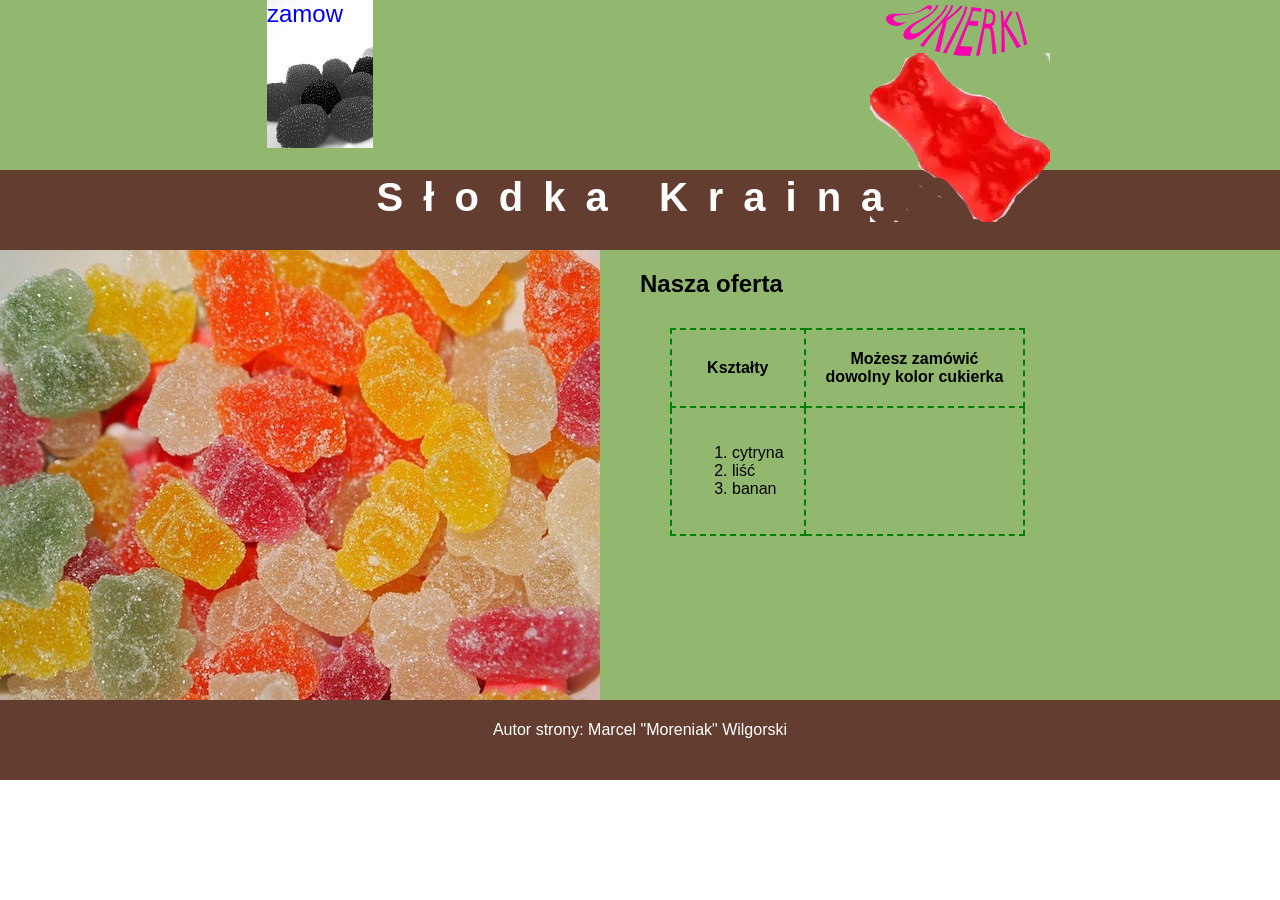
<file: index.html>
<!DOCTYPE html>
<html lang="pl">
<head>
    <meta charset="UTF-8">
    <meta name="viewport" content="width=device-width, initial-scale=1.0">
    <title>Fabryka Cukierków</title>
    <link rel="stylesheet" href="styl10.css">
</head>
<body>
    <main>
        <section id="lewatywa"><a href="zamowienie.html">zamow</a></section>
        <section id="prawak"><a href="zamowienie.html"><img src="cuks.jpg"></a></section>
        <section id="baner"><h1>Słodka Kraina</h1></section>
        <section id="lewatywadolna"><img src="cukierki3.jpg" alt="nasze cukierki"></section>
        <section id="dolnyprawak">
            <h2>Nasza oferta</h2>
            <table>
                <tr><th>Kształty</th><th colspan="2">Możesz zamówić <br> dowolny kolor cukierka</th></tr>
                <tr><td>
                    <ol>
                        <li>cytryna</li>
                        <li>liść</li>
                        <li>banan</li>
                    </ol>
                </td><td></td></tr>
            </table>
        </section>

    </main>
     <footer><p>Autor strony: Marcel "Moreniak" Wilgorski</p></footer>
</body>
</html>
</file>
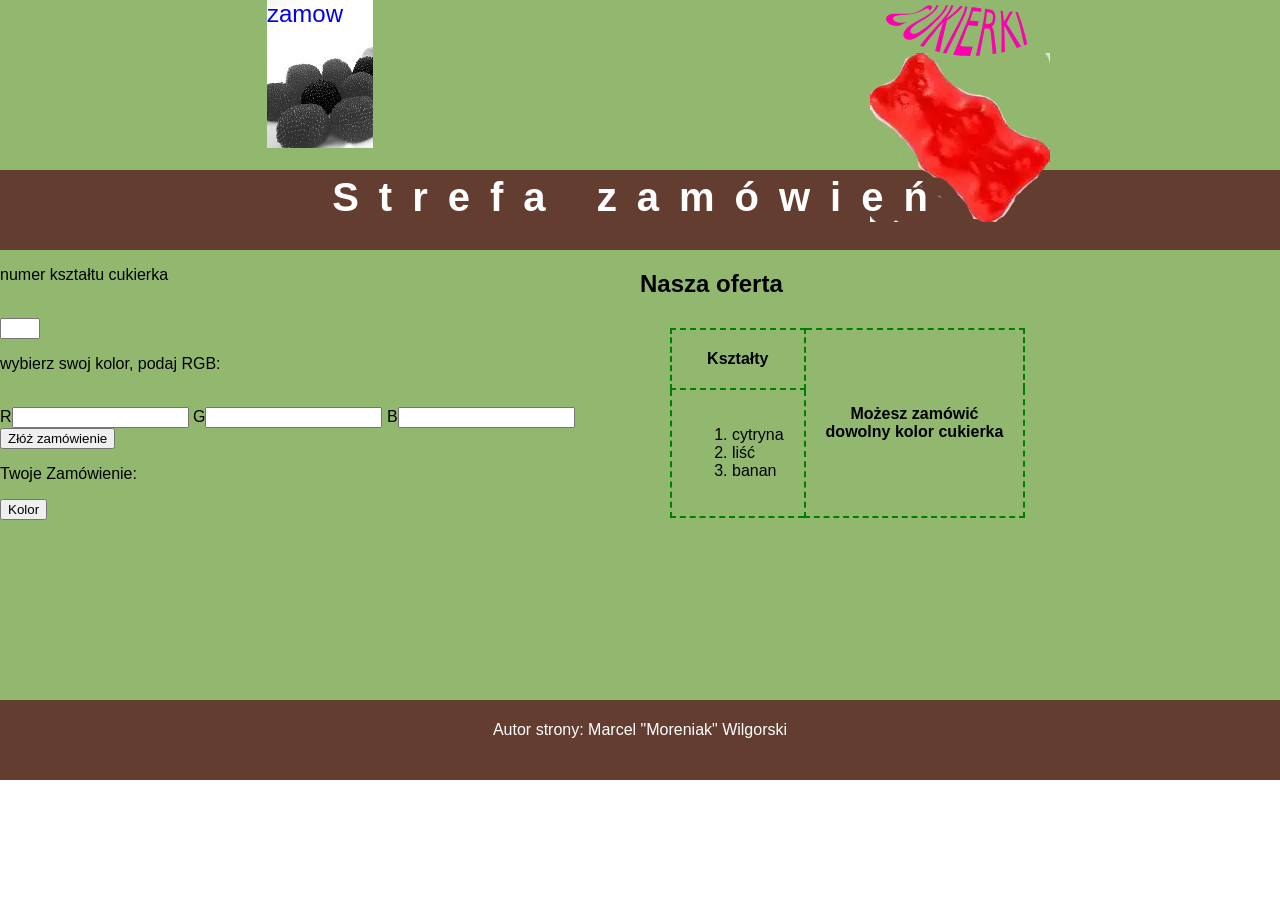
<file: zamowienie.html>
<!DOCTYPE html>
<html lang="pl">
<head>
    <meta charset="UTF-8">
    <meta name="viewport" content="width=device-width, initial-scale=1.0">
    <title>Fabryka Cukierków</title>
    <link rel="stylesheet" href="styl10.css">
</head>
<body>
      <section id="lewygorny"><a href="zamowienie.html" id="zamn">zamow</a></section>
    <section id="prawydolny"><a href="index.html"><img src="cuks.jpg" alt="nasze logo"></a></section>
    <header><h1>Strefa zamówień</h1></header>
    <main>
        <section id="lawydolny">
            <p>numer kształtu cukierka</p><br>
            <input type="number" id="ksztalt" max="3" min="1"><br>
            <p>wybierz swoj kolor, podaj RGB: </p><br>
            R<input type="number" max="255" id="r" >
            G<input type="number" max="255" id="g">
            B<input type="number" max="255" id="b">
            <button onclick="zamow()">Złóż zamówienie</button>
            <p id="wynik">Twoje Zamówienie:</p>
            <button id="btnKolor">Kolor</button>
        </section>
        <section id="prawydolnykwadrat">
            <h2>Nasza oferta</h2>
            <table>
                <tr><th>Kształty</th><th rowspan="2">Możesz zamówić <br> dowolny kolor cukierka</th></tr>
                <tr><td>
                    <ol>
                        <li>cytryna</li>
                        <li>liść</li>   
                        <li>banan</li>
                    </ol>
                </td></tr>
            </table>
        </section>
    </main>
    <footer><p>Autor strony: Marcel "Moreniak" Wilgorski</p></footer>
    <script>
        function zamow() {
            let ksztalt = document.getElementById("ksztalt").value;
            let r = document.getElementById("r").value;
            let g = document.getElementById("g").value;
            let b = document.getElementById("b").value;
            let wynik = document.getElementById("wynik");
            let btnKolor = document.getElementById("btnKolor");
            let nazwa = "";
            if (ksztalt == "1") {
                nazwa = "cytryna";
            } else if (ksztalt == "2") {
                nazwa = "liść";
            } else if (ksztalt == "3") {
                nazwa = "bananananana";}
            wynik.innerHTML = "Wybraleś cukierek " + nazwa;
            btnKolor.style.backgroundColor = "rgb(" + r + ", " + g + ", " + b + ")";
        }
    </script>
</body>
</html>
</file>
<file: styl10.css>
body {
    font-family: Helvetica, sans-serif;
    margin: 0;
    padding: 0;
}

#lewygorny, 
#lewatywa, 
#prawak, 
#prawydolny{
    background-color: rgb(146, 184, 112);
    text-align: center;
    width: 50%;
    height: 170px;
    float: left; 
    box-sizing: border-box;
}


#lewygorny a, 
#lewatywa a {
    background-image: url('cukierki1.jpg');
    padding-right: 30px;
    padding-bottom: 120px;
    font-size: 150%;
    text-decoration: none;
    display: inline-block;
}


#baner, 
header, 
footer {
    background-color: rgb(100, 61, 49);
    color: white;
    text-align: center;
    height: 80px;
    padding: 5px;
    clear: both; 
    box-sizing: border-box;
}

#lewatywadolna, 
#dolnyprawak, 
#lawydolny, 
#prawydolnykwadrat{
    background-color: rgb(146, 184, 112);
    width: 50%;
    height: 450px;
    float: left;
    box-sizing: border-box;
}


table, td, th {
    border: 2px dashed green;
    padding: 20px;
}

table {
    margin: 30px;
    border-collapse: collapse;
}


h1 {
    letter-spacing: 20px;
    font-size: 250%;
    margin: 0;
}
</file>
